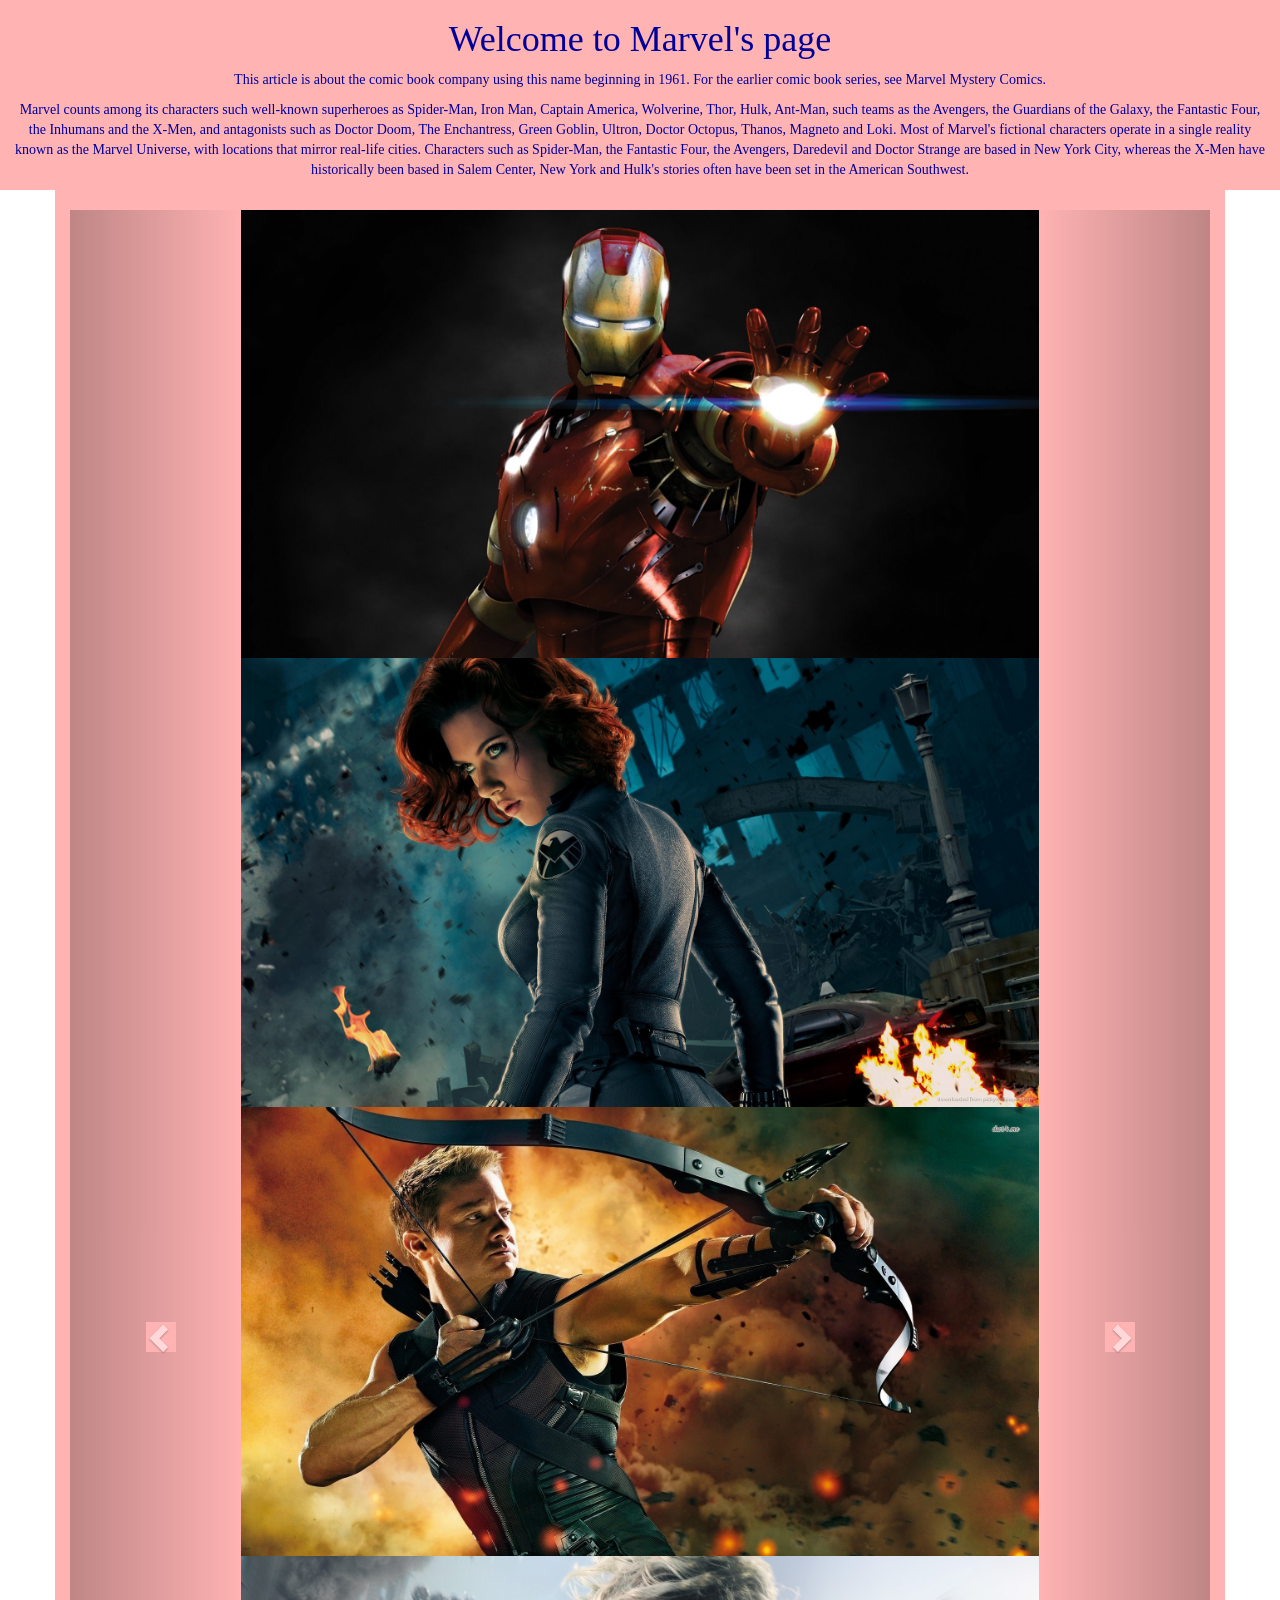
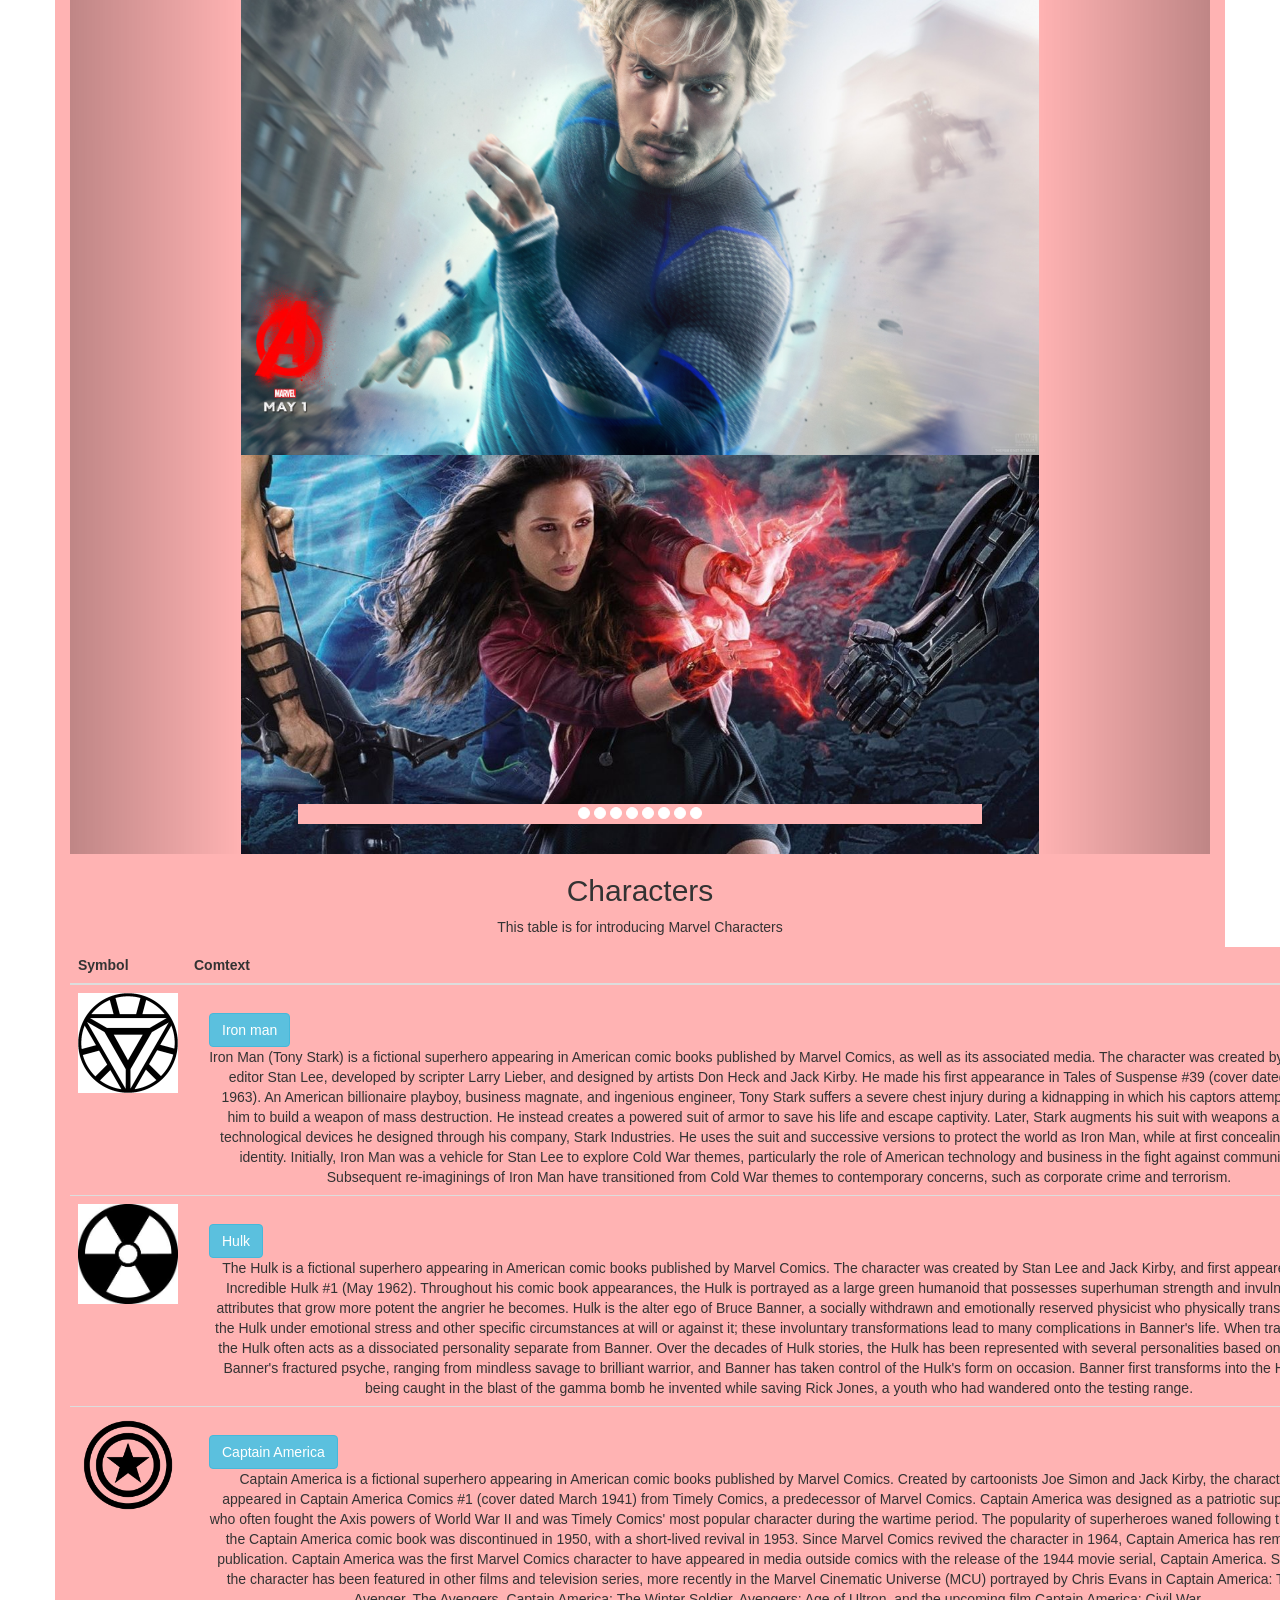
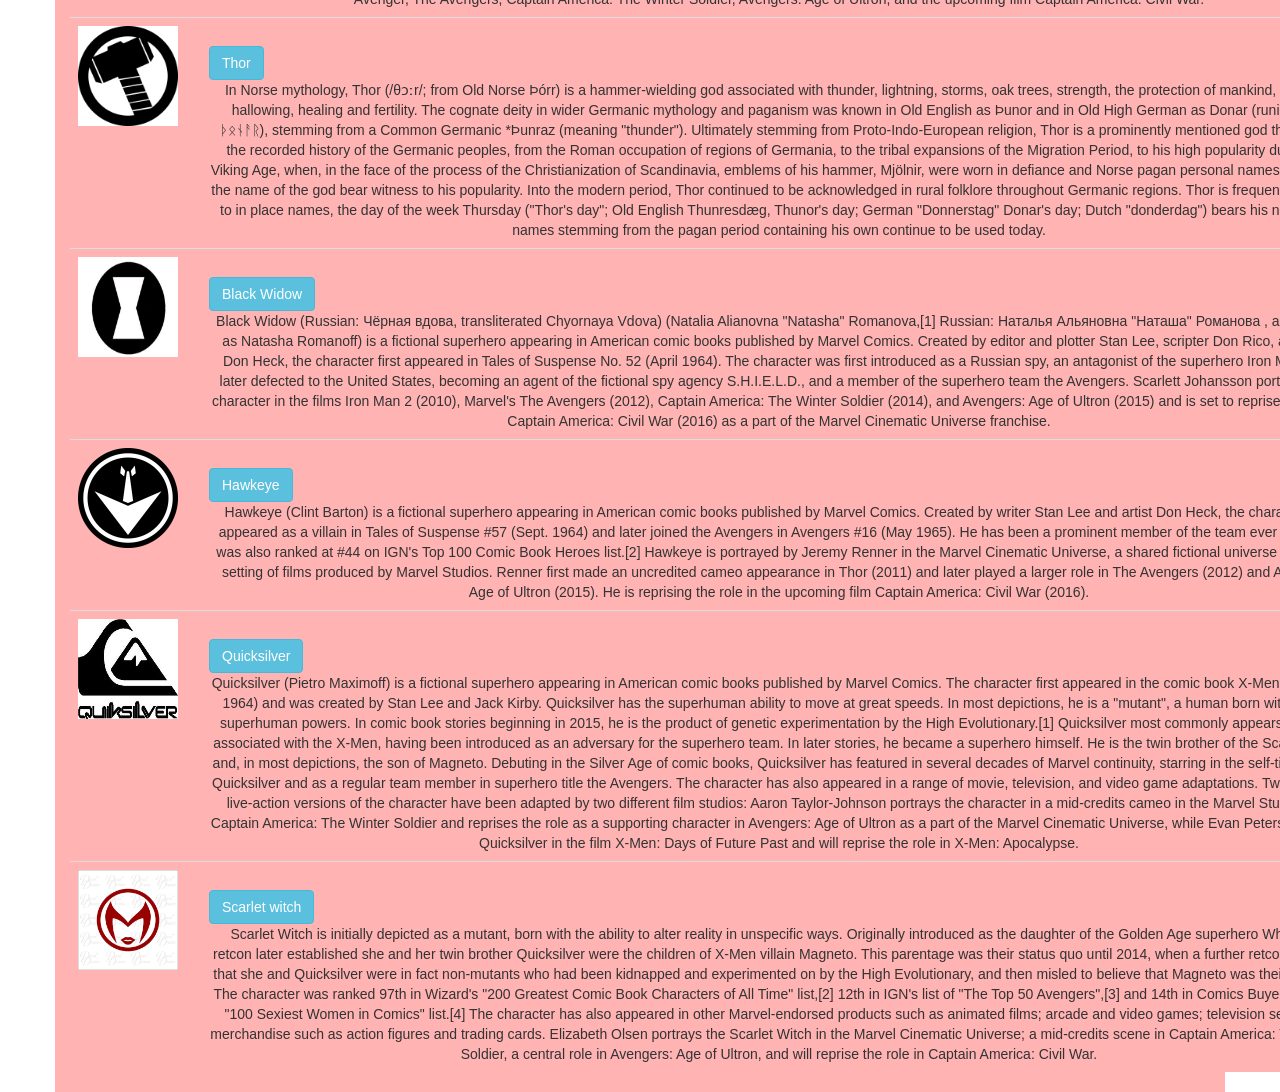
<file: index.html>
<!DOCTYPE html>
<html lang="en">
<head>
  <title>Bootstrap Example</title>
  <link type="text/css" rel="stylesheet" href="stylesheet.css"/>
  <meta charset="utf-8">
  <meta name="viewport" content="width=device-width, initial-scale=1">
  <link rel="stylesheet" href="http://maxcdn.bootstrapcdn.com/bootstrap/3.3.6/css/bootstrap.min.css">
  <script src="https://ajax.googleapis.com/ajax/libs/jquery/1.12.0/jquery.min.js"></script>
  <script src="http://maxcdn.bootstrapcdn.com/bootstrap/3.3.6/js/bootstrap.min.js"></script>
  <style>
  .carousel-inner > .item > img,
  .carousel-inner > .item > a > img {
      width: 70%;
      margin: auto;
  }
  </style>
</head>
<body>
<center>
  <div id="p1" class="container-fluid">
  <h1>Welcome to Marvel's page</h1>      
  <p>This article is about the comic book company using this name beginning in 1961. For the earlier comic book series, see Marvel Mystery Comics.</p> 
  <p>Marvel counts among its characters such well-known superheroes as Spider-Man, Iron Man, Captain America, Wolverine, Thor, Hulk, Ant-Man, such teams as the Avengers, the Guardians of the Galaxy, the Fantastic Four, the Inhumans and the X-Men, and antagonists such as Doctor Doom, The Enchantress, Green Goblin, Ultron, Doctor Octopus, Thanos, Magneto and Loki. Most of Marvel's fictional characters operate in a single reality known as the Marvel Universe, with locations that mirror real-life cities. Characters such as Spider-Man, the Fantastic Four, the Avengers, Daredevil and Doctor Strange are based in New York City, whereas the X-Men have historically been based in Salem Center, New York and Hulk's stories often have been set in the American Southwest.</p>           
</div>
</center>

<div class="container">
  <br>
  <div id="myCarousel" class="carousel slide" data-ride="carousel">
    <!-- Indicators -->
    <ol class="carousel-indicators">
      <li data-target="#myCarousel" data-slide-to="0" class="active"></li>
      <li data-target="#myCarousel" data-slide-to="1" class="active"></li>
      <li data-target="#myCarousel" data-slide-to="2" class="active"></li>
      <li data-target="#myCarousel" data-slide-to="3" class="active"></li>
      <li data-target="#myCarousel" data-slide-to="4" class="active"></li>
      <li data-target="#myCarousel" data-slide-to="5" class="active"></li>
      <li data-target="#myCarousel" data-slide-to="6" class="active"></li>
      <li data-target="#myCarousel" data-slide-to="7" class="active"></li>
    </ol>

    <!-- Wrapper for slides -->
    <div class="carousel-inner" role="listbox">
      <div class="item active">
        <img src="ironman1.png" alt="ironman" width="460" height="345">
      </div>

      <div class="item">
        <img src="hulk1.jpg" alt="hulk" width="460" height="345">
      </div>
    
      <div class="item">
        <img src="thor1.jpg" alt="thor" width="460" height="345">
      </div>

      <div class="item">
        <img src="captain america1.jpg" alt="captain america" width="460" height="345">
      </div>
       <div class="item active">
        <img src="black widow1.jpg" alt="black widow" width="460" height="345">
      </div>
       <div class="item active">
        <img src="hawkeye1.jpg" alt="hawkeye" width="460" height="345">
      </div>
      <div class="item active">
        <img src="quicksilver1.jpg" alt="quicksilver" width="460" height="345">
      </div>
      <div class="item active">
        <img src="scarlet witch1.jpg" alt="scarlet witch" width="460" height="345">
      </div>
    </div>

    <!-- Left and right controls -->
    <a class="left carousel-control" href="#myCarousel" role="button" data-slide="prev">
      <span class="glyphicon glyphicon-chevron-left" aria-hidden="true"></span>
      <span class="sr-only">Previous</span>
    </a>
    <a class="right carousel-control" href="#myCarousel" role="button" data-slide="next">
      <span class="glyphicon glyphicon-chevron-right" aria-hidden="true"></span>
      <span class="sr-only">Next</span>
    </a>
  </div>
</div>

<div class="container">
<center>
  <h2 id="p2" >Characters</h2>
  <p id="p3">This table is for introducing Marvel Characters</p>     
  </center>       
  <table class="table">
    <thead>
      <tr>
        <th>Symbol</th>
        <th>Comtext</th>
      </tr>
    </thead>
    <tbody>
      <tr>
        <td><img src="ironman symbol.jpg" alt="Chania" width="100" height="100"></td>
        <td><div class="container">
  <h2></h2>
  <button type="button" class="btn btn-info" data-toggle="collapse" data-target="#demo1">Iron man</button>
  <div id="demo1" class="collapse in">
    Iron Man (Tony Stark) is a fictional superhero appearing in American comic books published by Marvel Comics, as well as its associated media. The character was created by writer and editor Stan Lee, developed by scripter Larry Lieber, and designed by artists Don Heck and Jack Kirby. He made his first appearance in Tales of Suspense #39 (cover dated March 1963).
    An American billionaire playboy, business magnate, and ingenious engineer, Tony Stark suffers a severe chest injury during a kidnapping in which his captors attempt to force him to build a weapon of mass destruction. He instead creates a powered suit of armor to save his life and escape captivity. Later, Stark augments his suit with weapons and other technological devices he designed through his company, Stark Industries. He uses the suit and successive versions to protect the world as Iron Man, while at first concealing his true identity. Initially, Iron Man was a vehicle for Stan Lee to explore Cold War themes, particularly the role of American technology and business in the fight against communism.[1] Subsequent re-imaginings of Iron Man have transitioned from Cold War themes to contemporary concerns, such as corporate crime and terrorism.
  </div>
</div>
</td>
      </tr>
      <tr>
        <td><img src="hulk symbol.jpg" alt="Chania" width="100" height="100"></td>
        <td><div class="container">
  <h2></h2>
  <button type="button" class="btn btn-info" data-toggle="collapse" data-target="#demo2">Hulk</button>
  <div id="demo2" class="collapse in">
The Hulk is a fictional superhero appearing in American comic books published by Marvel Comics. The character was created by Stan Lee and Jack Kirby, and first appeared in The Incredible Hulk #1 (May 1962). Throughout his comic book appearances, the Hulk is portrayed as a large green humanoid that possesses superhuman strength and invulnerability, attributes that grow more potent the angrier he becomes. Hulk is the alter ego of Bruce Banner, a socially withdrawn and emotionally reserved physicist who physically transforms into the Hulk under emotional stress and other specific circumstances at will or against it; these involuntary transformations lead to many complications in Banner's life. When transformed, the Hulk often acts as a dissociated personality separate from Banner. Over the decades of Hulk stories, the Hulk has been represented with several personalities based on Hulk and Banner's fractured psyche, ranging from mindless savage to brilliant warrior, and Banner has taken control of the Hulk's form on occasion. Banner first transforms into the Hulk after being caught in the blast of the gamma bomb he invented while saving Rick Jones, a youth who had wandered onto the testing range.
 </div>
</td>
      </tr>
      <tr>
        <td><img src="captain america symbol.png" alt="Chania" width="100" height="100"></td>
        <td><div class="container">
  <h2></h2>
  <button type="button" class="btn btn-info" data-toggle="collapse" data-target="#demo3">Captain America</button>
  <div id="demo3" class="collapse in">Captain America is a fictional superhero appearing in American comic books published by Marvel Comics. Created by cartoonists Joe Simon and Jack Kirby, the character first appeared in Captain America Comics #1 (cover dated March 1941) from Timely Comics, a predecessor of Marvel Comics. Captain America was designed as a patriotic supersoldier who often fought the Axis powers of World War II and was Timely Comics' most popular character during the wartime period. The popularity of superheroes waned following the war and the Captain America comic book was discontinued in 1950, with a short-lived revival in 1953. Since Marvel Comics revived the character in 1964, Captain America has remained in publication.
Captain America was the first Marvel Comics character to have appeared in media outside comics with the release of the 1944 movie serial, Captain America. Since then, the character has been featured in other films and television series, more recently in the Marvel Cinematic Universe (MCU) portrayed by Chris Evans in Captain America: The First Avenger, The Avengers, Captain America: The Winter Soldier, Avengers: Age of Ultron, and the upcoming film Captain America: Civil War.
</div>
</td>
      </tr>
<tr>
        <td><img src="thor symbol.jpg" alt="Chania" width="100" height="100"></td>
        <td><div class="container">
  <h2></h2>
  <button type="button" class="btn btn-info" data-toggle="collapse" data-target="#demo4">Thor</button>
  <div id="demo4" class="collapse in">In Norse mythology, Thor (/θɔːr/; from Old Norse Þórr) is a hammer-wielding god associated with thunder, lightning, storms, oak trees, strength, the protection of mankind, and also hallowing, healing and fertility. The cognate deity in wider Germanic mythology and paganism was known in Old English as Þunor and in Old High German as Donar (runic þonar ᚦᛟᚾᚨᚱ), stemming from a Common Germanic *Þunraz (meaning "thunder").

Ultimately stemming from Proto-Indo-European religion, Thor is a prominently mentioned god throughout the recorded history of the Germanic peoples, from the Roman occupation of regions of Germania, to the tribal expansions of the Migration Period, to his high popularity during the Viking Age, when, in the face of the process of the Christianization of Scandinavia, emblems of his hammer, Mjölnir, were worn in defiance and Norse pagan personal names containing the name of the god bear witness to his popularity. Into the modern period, Thor continued to be acknowledged in rural folklore throughout Germanic regions. Thor is frequently referred to in place names, the day of the week Thursday ("Thor's day"; Old English Thunresdæg, Thunor's day; German "Donnerstag" Donar's day; Dutch "donderdag") bears his name, and names stemming from the pagan period containing his own continue to be used today.
</div>
</td>
    </tr>
<tr>
        <td><img src="black widow symbol.jpg" alt="Chania" width="100" height="100"></td>
        <td><div class="container">
  <h2></h2>
  <button type="button" class="btn btn-info" data-toggle="collapse" data-target="#demo5">Black Widow</button>
  <div id="demo5" class="collapse in">Black Widow (Russian: Чёрная вдова, transliterated Chyornaya Vdova) (Natalia Alianovna "Natasha" Romanova,[1] Russian: Наталья Альяновна "Наташа" Романова , also known as Natasha Romanoff) is a fictional superhero appearing in American comic books published by Marvel Comics. Created by editor and plotter Stan Lee, scripter Don Rico, and artist Don Heck, the character first appeared in Tales of Suspense No. 52 (April 1964). The character was first introduced as a Russian spy, an antagonist of the superhero Iron Man. She later defected to the United States, becoming an agent of the fictional spy agency S.H.I.E.L.D., and a member of the superhero team the Avengers.

Scarlett Johansson portrayed the character in the films Iron Man 2 (2010), Marvel's The Avengers (2012), Captain America: The Winter Soldier (2014), and Avengers: Age of Ultron (2015) and is set to reprise the role in Captain America: Civil War (2016) as a part of the Marvel Cinematic Universe franchise.
</div>
</td>
    </tr>
<tr>
        <td><img src="hawkeye symbol.png" alt="Chania" width="100" height="100"></td>
        <td><div class="container">
  <h2></h2>
  <button type="button" class="btn btn-info" data-toggle="collapse" data-target="#demo6">Hawkeye</button>
  <div id="demo6" class="collapse in">Hawkeye (Clint Barton) is a fictional superhero appearing in American comic books published by Marvel Comics. Created by writer Stan Lee and artist Don Heck, the character first appeared as a villain in Tales of Suspense #57 (Sept. 1964) and later joined the Avengers in Avengers #16 (May 1965). He has been a prominent member of the team ever since. He was also ranked at #44 on IGN's Top 100 Comic Book Heroes list.[2]

Hawkeye is portrayed by Jeremy Renner in the Marvel Cinematic Universe, a shared fictional universe that is the setting of films produced by Marvel Studios. Renner first made an uncredited cameo appearance in Thor (2011) and later played a larger role in The Avengers (2012) and Avengers: Age of Ultron (2015). He is reprising the role in the upcoming film Captain America: Civil War (2016).
</div>
</td>
    </tr>    
<tr>
        <td><img src="quicksilver symbol.jpg" alt="Chania" width="100" height="100"></td>
        <td><div class="container">
  <h2></h2>
  <button type="button" class="btn btn-info" data-toggle="collapse" data-target="#demo7">Quicksilver</button>
  <div id="demo7" class="collapse in">Quicksilver (Pietro Maximoff) is a fictional superhero appearing in American comic books published by Marvel Comics. The character first appeared in the comic book X-Men #4 (March 1964) and was created by Stan Lee and Jack Kirby.

Quicksilver has the superhuman ability to move at great speeds. In most depictions, he is a "mutant", a human born with natural superhuman powers. In comic book stories beginning in 2015, he is the product of genetic experimentation by the High Evolutionary.[1] Quicksilver most commonly appears in fiction associated with the X-Men, having been introduced as an adversary for the superhero team. In later stories, he became a superhero himself. He is the twin brother of the Scarlet Witch and, in most depictions, the son of Magneto.

Debuting in the Silver Age of comic books, Quicksilver has featured in several decades of Marvel continuity, starring in the self-titled series Quicksilver and as a regular team member in superhero title the Avengers. The character has also appeared in a range of movie, television, and video game adaptations. Two separate live-action versions of the character have been adapted by two different film studios: Aaron Taylor-Johnson portrays the character in a mid-credits cameo in the Marvel Studios film Captain America: The Winter Soldier and reprises the role as a supporting character in Avengers: Age of Ultron as a part of the Marvel Cinematic Universe, while Evan Peters portrayed Quicksilver in the film X-Men: Days of Future Past and will reprise the role in X-Men: Apocalypse.
</div>
</td>
    </tr>
<tr>
        <td><img src="scarlet witch symbol.jpg" alt="Chania" width="100" height="100"></td>
        <td><div class="container">
  <h2></h2>
  <button type="button" class="btn btn-info" data-toggle="collapse" data-target="#demo8">Scarlet witch</button>
  <div id="demo8" class="collapse in">Scarlet Witch is initially depicted as a mutant, born with the ability to alter reality in unspecific ways. Originally introduced as the daughter of the Golden Age superhero Whizzer, a retcon later established she and her twin brother Quicksilver were the children of X-Men villain Magneto. This parentage was their status quo until 2014, when a further retcon revealed that she and Quicksilver were in fact non-mutants who had been kidnapped and experimented on by the High Evolutionary, and then misled to believe that Magneto was their father.[1]

The character was ranked 97th in Wizard's "200 Greatest Comic Book Characters of All Time" list,[2] 12th in IGN's list of "The Top 50 Avengers",[3] and 14th in Comics Buyer's Guide's "100 Sexiest Women in Comics" list.[4] The character has also appeared in other Marvel-endorsed products such as animated films; arcade and video games; television series and merchandise such as action figures and trading cards. Elizabeth Olsen portrays the Scarlet Witch in the Marvel Cinematic Universe; a mid-credits scene in Captain America: The Winter Soldier, a central role in Avengers: Age of Ultron, and will reprise the role in Captain America: Civil War.
</div>
</td>
    </tr>
          

    </tbody>
  </table>
</div>



</body>
</file>
<file: stylesheet.css>
*{background-color:#ffb3b3;
}
#p1{color:#000099;
font-family: Lucida Console;
}
h2{font-size: 40;
color:#ff1a1a;}
#demo1{text-align: center;
}
#demo2{text-align: center;
}
#demo3{text-align: center;
}
#demo4{text-align: center;
}
#demo5{text-align: center;
}
#demo6{text-align: center;
}
#demo7{text-align: center;
}
#demo8{text-align: center;
}
</file>
